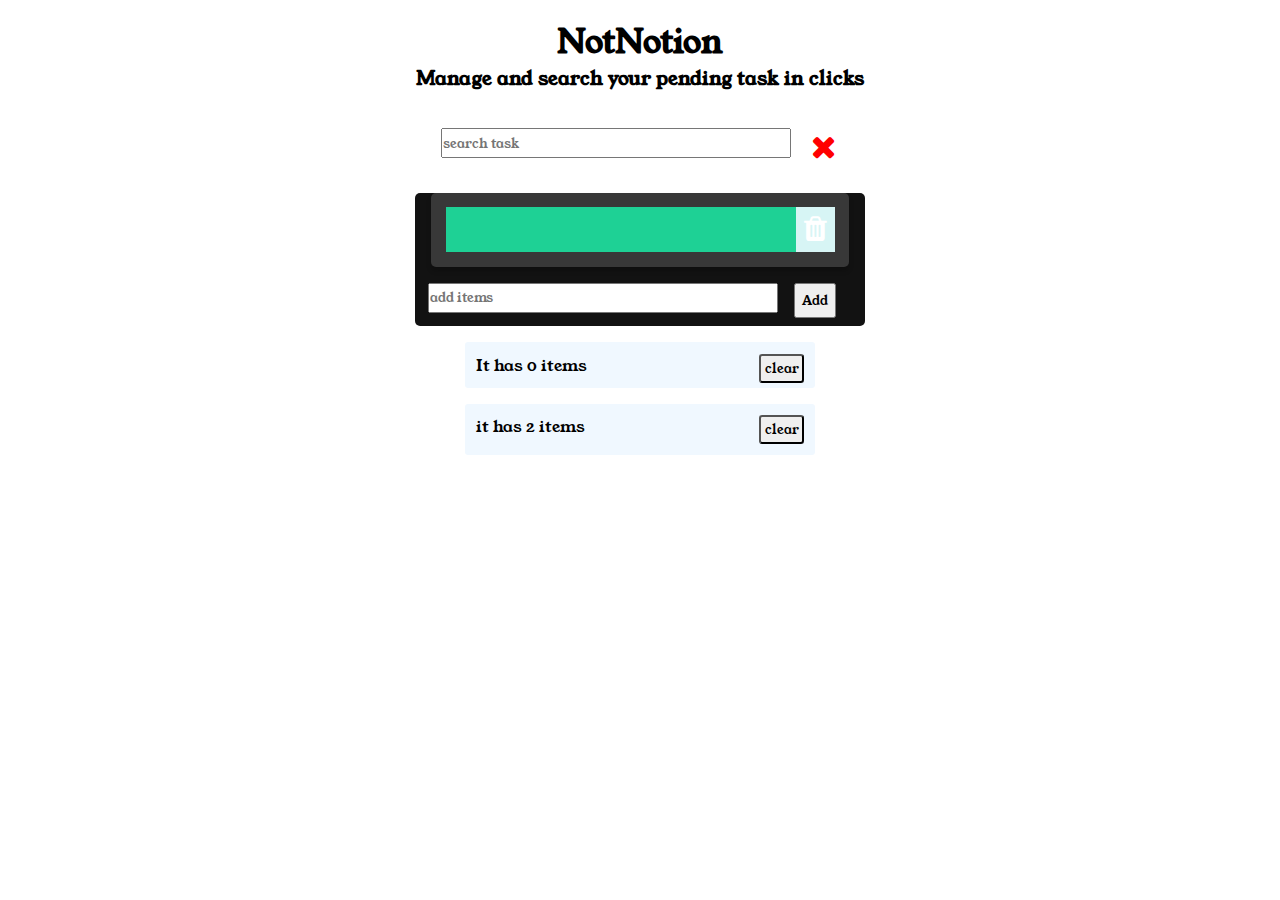
<file: temp.html>
<!DOCTYPE html>
<html lang="en">

<head>
    <meta charset="UTF-8">
    <meta name="viewport" content="width=device-width, initial-scale=1.0">
    <title>TO do List</title>
    <link rel='stylesheet' href='https://cdnjs.cloudflare.com/ajax/libs/font-awesome/4.7.0/css/font-awesome.min.css'>
    <link rel="stylesheet" href="style.css">
    <script src="script.js" defer> </script>


</head>

<body>
    <header>
        <div class="nav1">
            <h1>NotNotion</h1>
            <h3>Manage and search your pending task in clicks</h3>
        </div>
    </header>
    <div class="mainframe">
        <div class="search">
            <div class="searchbar">
                <input type="text" placeholder="search task" class="searchbox">
            </div>
            <div class="clear">
                <i class='fa fa-remove red-color fa-2x reset'></i>

            </div>
        </div>
        <div class="tasklist">
            
             <ul class = "listitem">
                <li>
                    <div id="list">
                        <div class="contents">
                         <p class="innertext"></p>
                        </div>
                        <div class="deleteicon">
                            <i class="fa fa-trash" aria-hidden="true" class="icons" id="delete"></i>
        
                        </div>
                    </div>
             </li>
                
            </ul>
            
            
            <form id="additems">
                <input type="text" placeholder="add items" id="filledtext" name="field1">
                <input type="submit" value="Add" id="submit">

            </form>

        </div>
        <div class="taskclear">
            <div class="taskcontent">

            </div>
            <div class="clearbottom">

            </div>
        </div>
       <div class="message">
        <span>it has 2 items</h3></span>
        <button class ="clear">clear</button>
        </div>
    </div>

</body>

</html>
</file>
<file: style.css>
@import url('https://fonts.googleapis.com/css2?family=Young+Serif&display=swap');

  @import url('https://fonts.googleapis.com/css2?family=Young+Serif&display=swap');
*{
    padding :0;
    box-sizing: border-box;
    margin:0px;
    list-style-type: none;
    font-family: 'Young Serif', serif;
}
root {
	--primary-hs: 250 30%;
	--secondary-hs: 190 40%;

	--l-0: 0%;
	--l-30: 30%;
	--l-40: 40%;
	--l-50: 50%;
	--l-90: 90%;
	--l-100: 100%;
}

@media (prefers-color-scheme: dark) {
	:root {
		--l-0: 100%;
		--l-30: 70%;
		--l-40: 60%;
		--l-90: 10%;
		--l-100: 0%;
	}
}


body {
	background: hsl(0 0% var(--l-100));
	color: hsl(0 0% var(--l-0));
}

h1 {
	color: hsl(var(--primary-hs) var(--l-30));
}

article {
	background: hsl(var(--primary-hs) var(--l-90));
}

article h2 {
	background: hsl(var(--primary-hs) 40%);
	color: white;
}
.red-color {
    color:red;
}

footer {
	color: hsl(0 0% var(--l-40));
}

.nav1
{
    display: flex;
    justify-content: center;
    flex-direction: column;
    align-items: center;
    margin-top: 20px;
    margin-bottom: 20px;
}
.mainframe
{   min-width: 350px;
    max-width: 450px;
    align-items: center;
    display: flex;
    flex-direction: column;
    justify-content: center;
    margin: 1rem;
    flex-wrap: wrap;
    margin: 0 auto;
}
.search {
    min-width: 350px;
    max-width: 450px;
    height: 65px;
    background-color:  #fff;
    padding : 1rem;
    
    border-radius: 5px;
    display: flex;
    justify-content: center;
}
.searchbox {
    min-width: 350px;
    height : 30px;
    padding: 0rem;
    margin-right: 1rem;
}
#filledtext
{
    
        min-width: 350px;
        height : 30px;
        padding: 0rem;
        margin-right: 1rem;
   
}
.tasklist {
    align-items: center;
    display: flex;
    justify-content: center;
    margin-top: 1rem;
    flex-wrap: wrap;
    background-color:  #fff;
    padding : 1rem;
    min-width: 350px;
    max-width: 450px;
    border-radius: 5px;
    padding: 0rem;
    background-color: #121212;
    font-family: 'Young Serif', serif;
}
#list {
    min-width: 350px;
    max-width: 450px;
    
    
    background-color: rgb(215, 245, 245);
    margin: 0.5rem;
    display: flex;

}
.contents {
    min-width: 350px;
    max-width: 450px;
    display: flex;

    padding: 1rem;  
    background-color: rgb(30, 209, 149);
    
}
#additems
{
    min-width: 35px;
    max-width: 450px;
    display: flex;
    justify-content: center;
    padding: 0.5rem;
    margin-right: 1rem;
}
#submit{
padding: 0.4rem;
cursor: pointer;
}

.message {
    background-color: aliceblue;
    color: black;
    min-width: 350px;
    max-width: 450px;
    padding: 0.7rem;
    box-sizing: border-box;
    margin-top: 1rem;
    border-radius: 0.2rem;
    
}
.clear {
 
    padding: 0.2rem;
    float: right;
    border-radius: 0.2rem;
    cursor: pointer;
}
#filledtext input[type="text"]
{
    padding: 1rem;
}
li{
    min-width: 350px;
    max-width: 450px;
    display: flex;

    padding: .4rem;  
    background-color: #383838;
    color:#fff;
    font-size: 1.5rem;
    margin-bottom: 0.5rem;
    display: flex;
    justify-content: space-between;
    box-shadow: 0 4px 5px rgba(0,0,0,0.2);
    border-radius: 5px;
}
#delete
{
    padding: 0.5rem;
    font-size: larger;
}
.deletebutton
{
    border-radius: 5px;
    cursor: pointer;
}
.hide{
    display: none;
}
</file>
